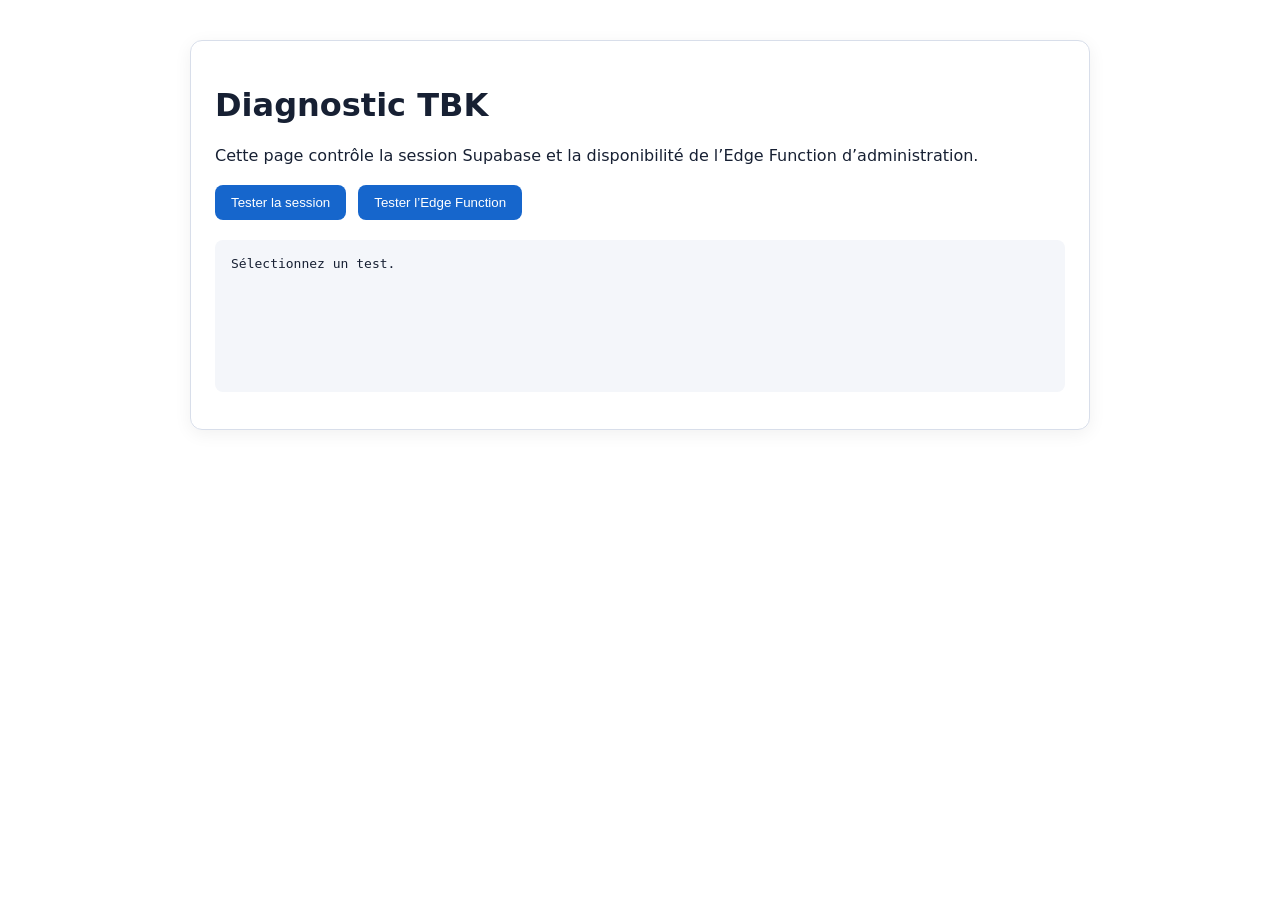
<file: page-test.html>
<!doctype html>
<html lang="fr">
<head>
  <meta charset="utf-8">
  <meta name="viewport" content="width=device-width,initial-scale=1">
  <title>Diagnostic TBK</title>
  <style>
    body{font-family:system-ui,sans-serif;max-width:900px;margin:40px auto;padding:0 16px;color:#172033}
    .tbk-card{border:1px solid #d8deea;border-radius:12px;padding:24px;box-shadow:0 4px 18px rgba(0,0,0,.06)}
    .actions{display:flex;gap:12px;flex-wrap:wrap;margin:20px 0}
    button{padding:10px 16px;border:0;border-radius:8px;background:#1666cc;color:#fff;cursor:pointer}
    button:hover{background:#0f52a8} pre{background:#f4f6fa;padding:16px;border-radius:8px;min-height:120px;white-space:pre-wrap}
  </style>
</head>
<body>
  <main class="tbk-card">
    <h1>Diagnostic TBK</h1>
    <p>Cette page contrôle la session Supabase et la disponibilité de l’Edge Function d’administration.</p>
    <div class="actions">
      <button id="btnSession" type="button">Tester la session</button>
      <button id="btnEdge" type="button">Tester l’Edge Function</button>
    </div>
    <pre id="result" aria-live="polite">Sélectionnez un test.</pre>
  </main>
  <!-- Charger auparavant les scripts habituels de l’application qui définissent TBK_DB et TBK_AUTH. -->
  <script src="test-session.js"></script>
  <script src="test-edge-function.js"></script>
  <script>
    const output=document.getElementById('result');
    function show(value){output.textContent=JSON.stringify(value,null,2);}
    document.getElementById('btnSession').addEventListener('click',async()=>show(await TBK_TEST_SESSION.checkSession()));
    document.getElementById('btnEdge').addEventListener('click',async()=>show(await TBK_TEST_EDGE.testEdgeFunction()));
  </script>
</body>
</html>
</file>
